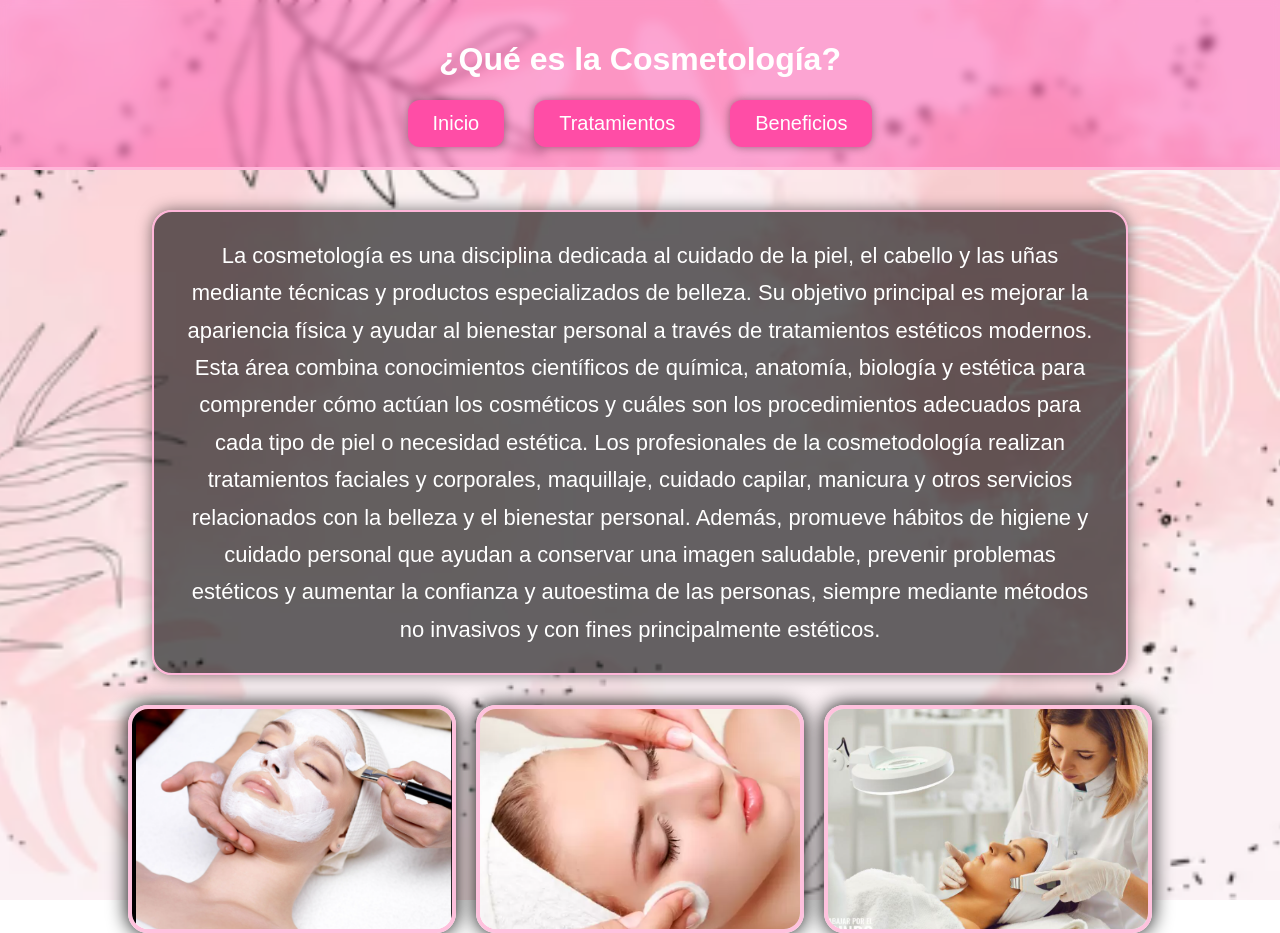
<file: index.html>
<!DOCTYPE html>
<html lang="es">
<head>
<meta charset="UTF-8">
<meta name="viewport" content="width=device-width, initial-scale=1.0">
<title>¿Qué es la Cosmetología?</title>
<link rel="stylesheet" href="css/estilos.css">
</head>

<body class="fondo1">

<header>

<h1>¿Qué es la Cosmetología?</h1>

<nav>
<a href="index.html">Inicio</a>
<a href="tratamientos.html">Tratamientos</a>
<a href="beneficios.html">Beneficios</a>
</nav>

</header>

<section class="contenido">

<p>
La cosmetología es una disciplina dedicada al cuidado
de la piel, el cabello y las uñas mediante técnicas
y productos especializados de belleza.

Su objetivo principal es mejorar la apariencia física
y ayudar al bienestar personal a través de tratamientos
estéticos modernos.
Esta área combina conocimientos científicos de química, anatomía, biología y estética para comprender cómo actúan los cosméticos y 
cuáles son los procedimientos adecuados para cada tipo de piel o necesidad estética. Los profesionales de la cosmetodología realizan 
tratamientos faciales y corporales, maquillaje, cuidado capilar, manicura y otros servicios relacionados con la belleza y el bienestar personal. Además,
 promueve hábitos de higiene y cuidado personal que ayudan a conservar una imagen saludable, prevenir problemas estéticos y aumentar la confianza y autoestima
 de las personas, siempre mediante métodos no invasivos y con fines principalmente estéticos.
</p>

<div class="imagenes">
<img src="img/foto1.png" alt="">
<img src="img/foto2.png" alt="">
<img src="img/foto3.png" alt="">
</div>


</section>

</body>
</html>
</file>
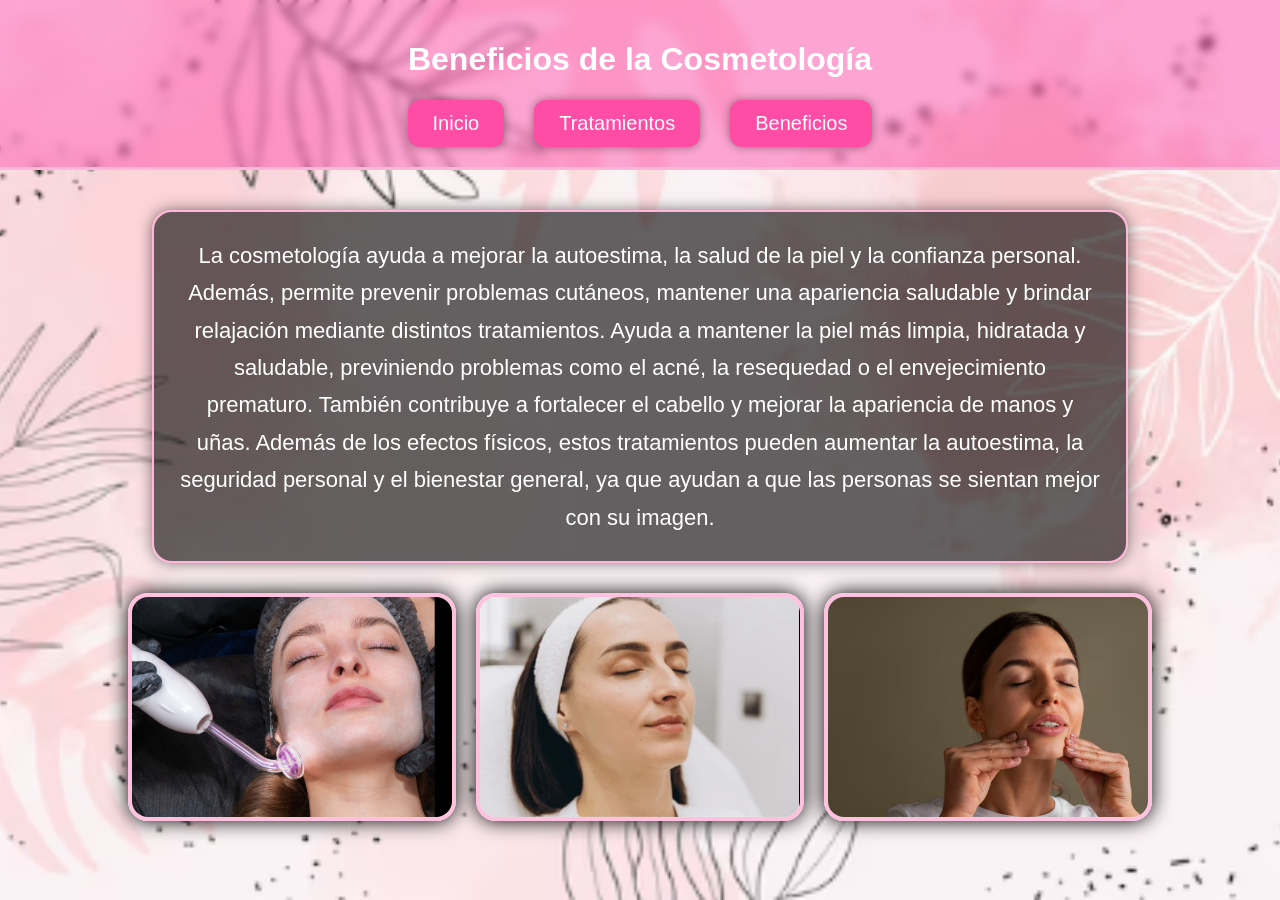
<file: beneficios.html>
<!DOCTYPE html>
<html lang="es">
<head>
<meta charset="UTF-8">
<meta name="viewport" content="width=device-width, initial-scale=1.0">
<title>Beneficios de la Cosmetología</title>
<link rel="stylesheet" href="css/estilos.css">
</head>

<body class="fondo3">

<header>

<h1>Beneficios de la Cosmetología</h1>

<nav>
<a href="index.html">Inicio</a>
<a href="tratamientos.html">Tratamientos</a>
<a href="beneficios.html">Beneficios</a>
</nav>

</header>

<section class="contenido">

<p>
La cosmetología ayuda a mejorar la autoestima,
la salud de la piel y la confianza personal.

Además, permite prevenir problemas cutáneos,
mantener una apariencia saludable y brindar
relajación mediante distintos tratamientos.
Ayuda a mantener la piel más limpia, hidratada y saludable, previniendo problemas como el acné, la resequedad o el envejecimiento prematuro. También contribuye a fortalecer el cabello y mejorar la apariencia de manos y uñas. Además de los efectos físicos, estos tratamientos pueden aumentar la autoestima,
 la seguridad personal y el bienestar general, ya que ayudan a que las personas se sientan mejor con su imagen.
</p>

<div class="imagenes">
<img src="img/foto7.png" alt="">
<img src="img/foto8.png" alt="">
<img src="img/foto9.png" alt="">
</div>

</section>

</body>
</html>
</file>
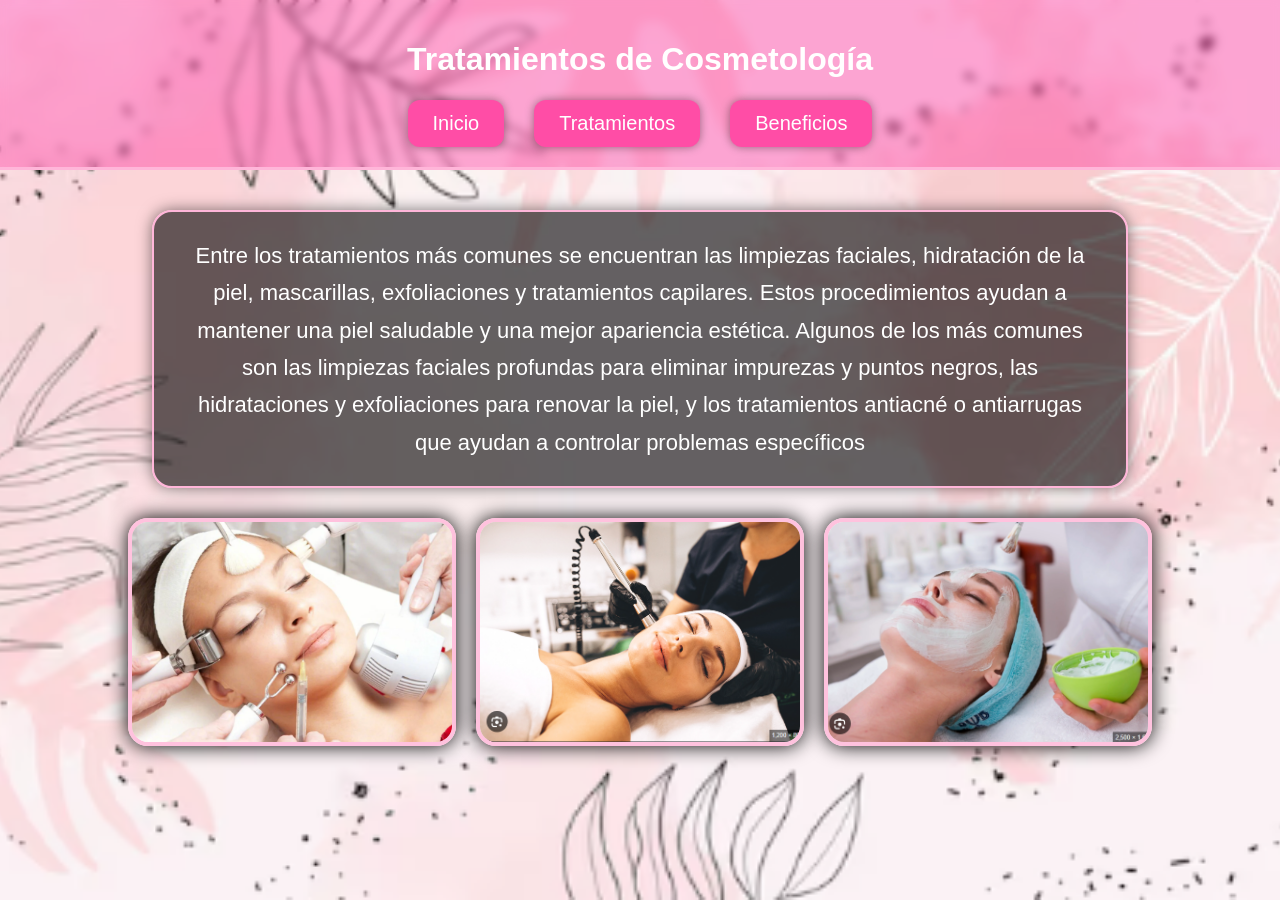
<file: tratamientos.html>
<!DOCTYPE html>
<html lang="es">
<head>
<meta charset="UTF-8">
<meta name="viewport" content="width=device-width, initial-scale=1.0">
<title>Tratamientos de Cosmetología</title>
<link rel="stylesheet" href="css/estilos.css">
</head>

<body class="fondo2">

<header>

<h1>Tratamientos de Cosmetología</h1>

<nav>
<a href="index.html">Inicio</a>
<a href="tratamientos.html">Tratamientos</a>
<a href="beneficios.html">Beneficios</a>
</nav>

</header>

<section class="contenido">

<p>
Entre los tratamientos más comunes se encuentran
las limpiezas faciales, hidratación de la piel,
mascarillas, exfoliaciones y tratamientos capilares.

Estos procedimientos ayudan a mantener una piel
saludable y una mejor apariencia estética.
Algunos de los más comunes son las limpiezas faciales profundas para eliminar impurezas y puntos negros, las hidrataciones y exfoliaciones para renovar la piel, 
y los tratamientos antiacné o antiarrugas que ayudan a controlar problemas específicos
</p>

<div class="imagenes">
<img src="img/foto4.png" alt="">
<img src="img/foto5.png" alt="">
<img src="img/foto6.png" alt="">
</div>


</section>

</body>
</html>
</file>
<file: css/estilos.css>
body{
margin:0;
padding:0;
font-family:Arial, Helvetica, sans-serif;

background-image:url("../img/foto10.png");
background-size:cover;
background-position:center;
background-attachment:fixed;

color:white;
}




header{
background:rgba(255,20,147,0.35);
padding:20px;
text-align:center;
backdrop-filter:blur(5px);
border-bottom:3px solid #ffb6d9;
}



.titulo{
font-size:50px;
margin-bottom:20px;
color:#fff0f6;
text-shadow:3px 3px 8px black;
}




nav{
display:flex;
justify-content:center;
gap:30px;
flex-wrap:wrap;
}



nav a{
text-decoration:none;
color:white;
background:#ff4da6;
padding:12px 25px;
border-radius:12px;
font-size:20px;
transition:0.3s;
box-shadow:0px 0px 10px rgba(0,0,0,0.4);
}


nav a:hover{
background:white;
color:#ff1493;
transform:scale(1.1);
}





.contenido{
width:90%;
margin:auto;
margin-top:40px;
text-align:center;
}




.imagenes{
display:flex;
justify-content:center;
gap:20px;
flex-wrap:wrap;
margin-top:30px;
}



.imagenes img{
width:320px;
height:220px;
object-fit:cover;
border-radius:20px;
box-shadow:0px 0px 20px black;
transition:0.4s;
border:4px solid #ffc2de;
}


.imagenes img:hover{
transform:scale(1.05);
filter:brightness(1.1);
}




p, ul{
background:rgba(0,0,0,0.6);
padding:25px;
border-radius:20px;
font-size:22px;
width:80%;
margin:auto;
line-height:1.7;
box-shadow:0px 0px 15px rgba(0,0,0,0.5);
border:2px solid #ffb6d9;
}



ul{
list-style-position:inside;
margin-top:20px;
}




h2{
font-size:38px;
margin-bottom:20px;
color:#ffd6eb;
text-shadow:2px 2px 6px black;
}
</file>
